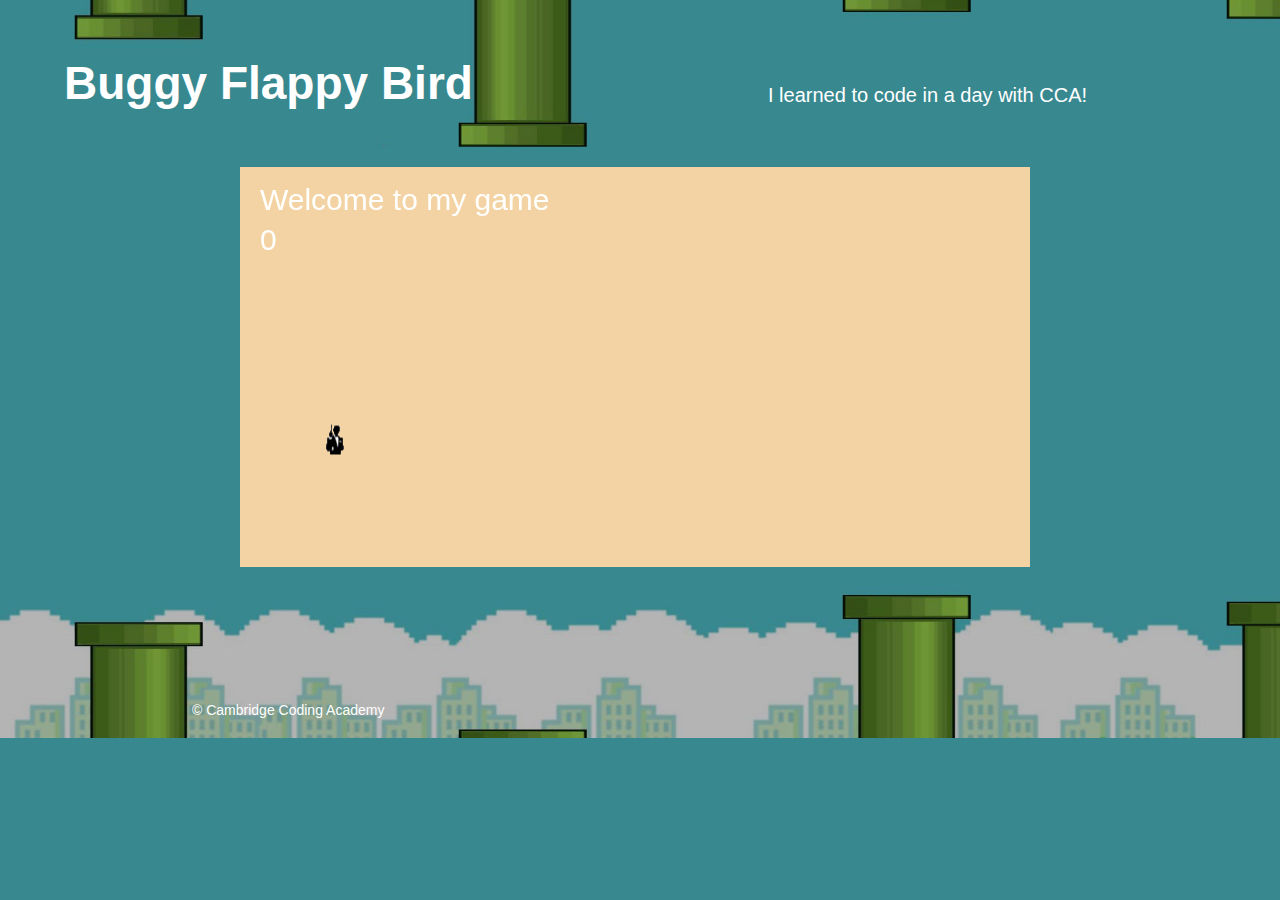
<file: p2_1/index.html>
<!DOCTYPE html>
<html>

<head>
    <meta charset="utf-8" />
    <title>Cambridge Coding Academy Flappy Bird</title>
    <link rel="stylesheet" href="../assets/cca.css">
    <script type="text/javascript" src="../lib/phaser.min.js"></script>
    <script type="text/javascript" src="flappy.js"></script>
</head>

<body>
    <div id="header">
        <h1 id="flappy">Buggy Flappy Bird</h1>
        <div id="cca">
        <a href="http://cambridgecoding.com">
            <!--<img src="http://cambridgecoding.com/img/logo_cca.png" id="logo"><br/>-->
            <p>I learned to code in a day with CCA!</p>
        </a>
        </div>
    </div>

    <div id="game"> </div>

    <div id="footer">
        <p>&copy; Cambridge Coding Academy</p>
    </div>

</body>

</html>
</file>
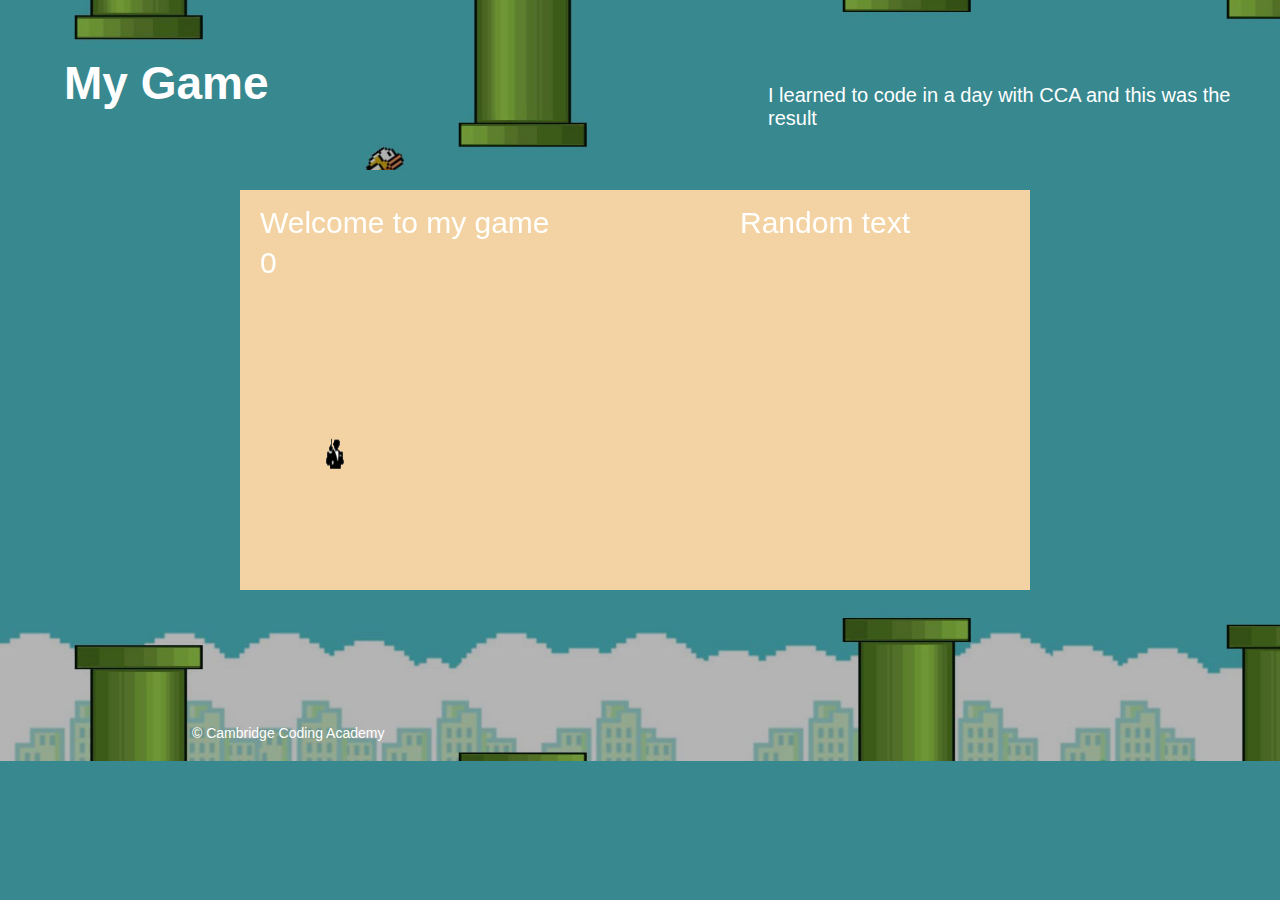
<file: p3_1/index.html>
<!DOCTYPE html>
<html>

<head>
    <meta charset="utf-8" />
    <title>Cambridge Coding Academy Flappy Bird</title>
    <link rel="stylesheet" href="../assets/cca.css">
    <script type="text/javascript" src="../lib/phaser.min.js"></script>
    <script type="text/javascript" src="flappy.js"></script>
</head>

<body>
    <div id="header">
        <h1 id="flappy">My Game</h1>
        <div id="cca">
        <a href="http://cambridgecoding.com">
            <!--<img src="http://cambridgecoding.com/img/logo_cca.png" id="logo"><br/>-->
            <p>I learned to code in a day with CCA and this was the result</p>
        </a>
        </div>
    </div>

    <div id="game"> </div>

    <div id="footer">
        <p>&copy; Cambridge Coding Academy</p>
    </div>

</body>

</html>
</file>
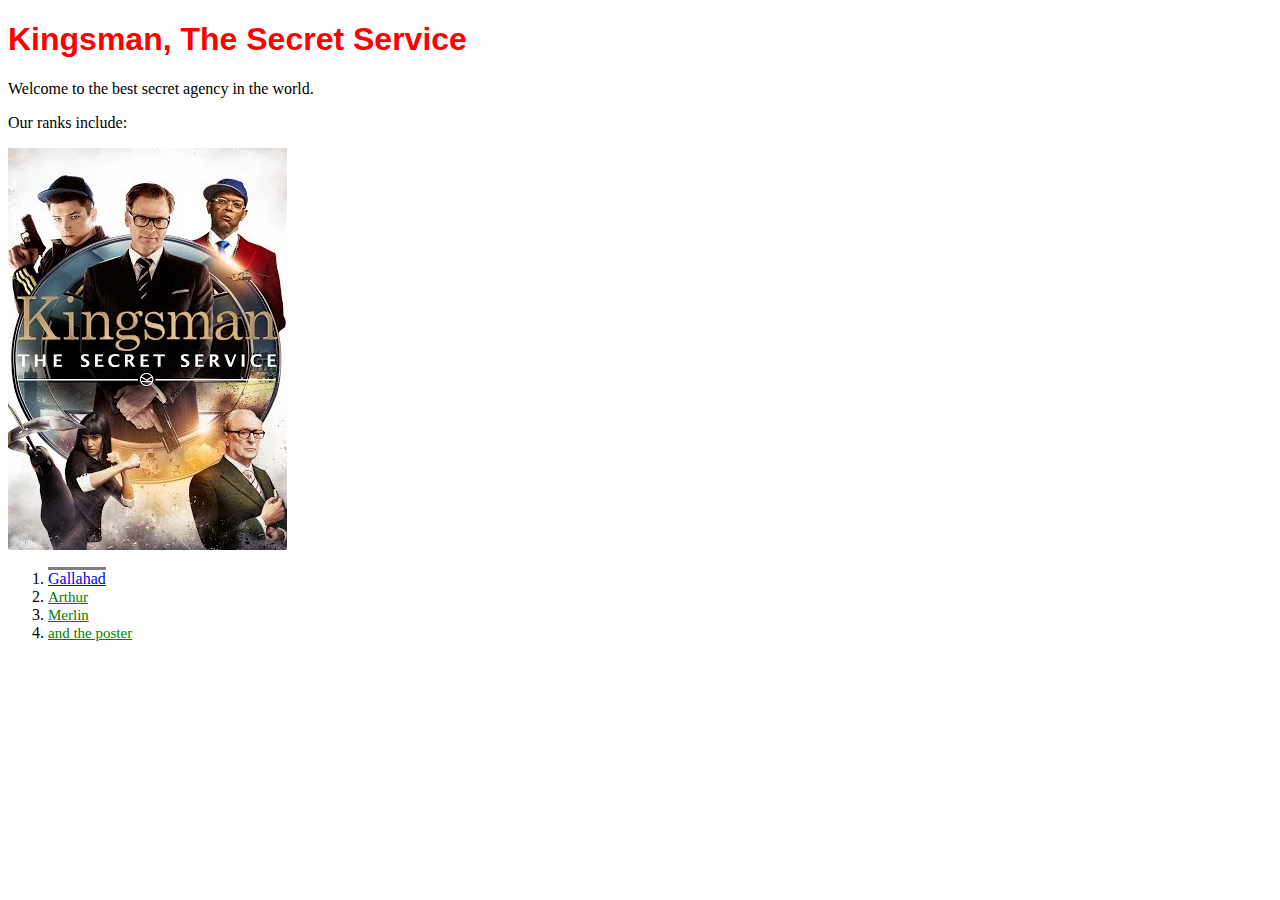
<file: p3_2/index.html>
<!DOCTYPE html>
<html>
<head>
    <title>Kingsmen, The Secret Service</title>
    <link href="style.css" rel="stylesheet"/>
</head>
<body>
<h1>Kingsman, The Secret Service</h1>
<p>Welcome to the best secret agency in the world.</p>
<p>Our ranks include:</p>
<img src="Kingsman.jpg"></img>
<ol>
    <li><a href="cheeseburgers.html" id="first-item">Gallahad</a></li>
    <li><a href="curly-fries.html" class="veggie">Arthur</a></li>
    <li><a href="milkshakes.html" class="veggie">Merlin</a></li>
    <li><a href="image.html" class="veggie">and the poster</a></li>
</ol>
</body>
</html>
</file>
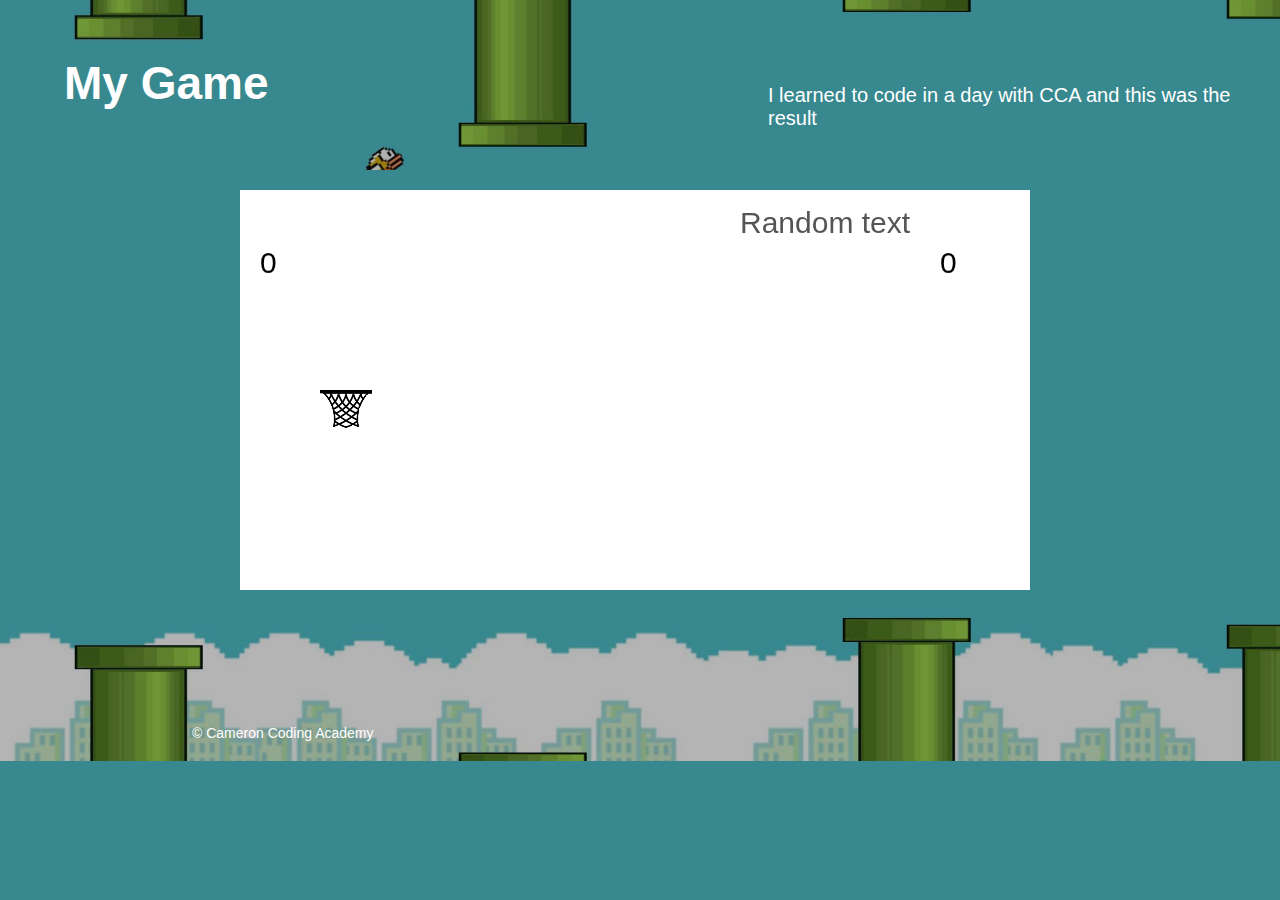
<file: p3_3/index.html>
<!DOCTYPE html>
<html>

<head>
    <meta charset="utf-8" />
    <title>Cambridge Coding Academy Flappy Bird</title>
    <link rel="stylesheet" href="../assets/cca.css">
    <script type="text/javascript" src="../lib/phaser.min.js"></script>
    <script type="text/javascript" src="flappy.js"></script>
</head>

<body>
    <div id="header">
        <h1 id="flappy">My Game</h1>
        <div id="cca">
        <a href="http://cambridgecoding.com">
            <!--<img src="http://cambridgecoding.com/img/logo_cca.png" id="logo"><br/>-->
            <p>I learned to code in a day with CCA and this was the result</p>
        </a>
        </div>
    </div>

    <div id="game"> </div>

    <div id="footer">
        <p>&copy; Cameron Coding Academy</p>
    </div>

</body>

</html>
</file>
<file: assets/cca.css>
body {
    background-size: cover;
    -webkit-background-size: cover;
    -moz-background-size: cover;
    -o-background-size: cover;
    margin: 0;
    /*width: 100%;*/
    background: url('flappy-bg.png') repeat;
}
#header {
    background-size: cover;
    -webkit-background-size: cover;
    -moz-background-size: cover;
    -o-background-size: cover;
    background: url('flappy-header.png') top center no-repeat;
    background-size: 100%;
}
#cca {
    padding-top: 5%;
    padding-left: 60%;
    padding-bottom: 20px;
}
#header p{
    color: white;
    font-family: 'Roboto', sans-serif;
    font-size: 20px;
}
#header a{
    text-decoration: none;
}
#header h1 {
    color: white;
    font-family: 'Roboto', sans-serif;
    font-size: 46px;
}
#flappy {
    position: absolute;
    padding-left: 5%;
    padding-top: 2%;
}
#footer {
    background-size: cover;
    -webkit-background-size: cover;
    -moz-background-size: cover;
    -o-background-size: cover;
    background: url('flappy-footer.png') top center no-repeat;
    background-size: 100%;
}
#footer p{
    color: white;
    font-family: 'Roboto', sans-serif;
    font-size: 14px;
    padding: 20px;
    padding-top: 9%;
    padding-left: 15%;
    margin: 0;
}
#game {
    margin: 20px;
    margin-left: auto;
    margin-right: auto;
    width: 800px;
}
</file>
<file: p3_2/style.css>
h1 {
    color: red;
    font-family: Montserrat, "Helvetica Neue", Helvetica, Arial, sans-serif;
}

.veggie {
    color: green;
    font-size: 15px;
}

#first-item {
    border-top: solid grey;
}
</file>
